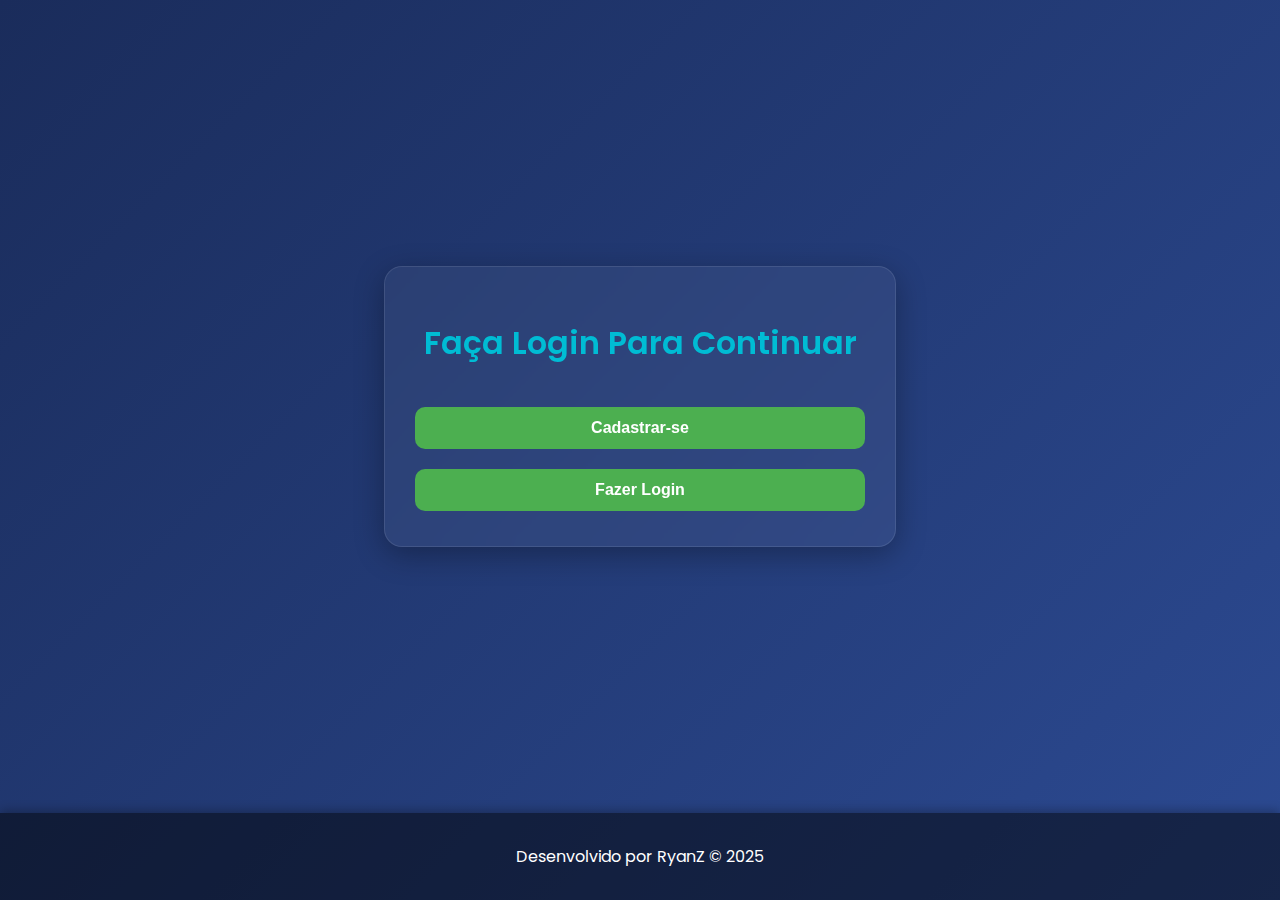
<file: index.html>
<!DOCTYPE html>
<html lang="pt-BR">
<head>
    <meta charset="UTF-8">
    <meta name="viewport" content="width=device-width, initial-scale=1.0">
    <title>Treine Matemática Com o RyanZ</title>
    <link rel="stylesheet" href="style.css"> 
</head>
<body>
    <main>
        <div class="container">
            <div id="logged-out-section">
                <h1>Faça Login Para Continuar</h1>
                <button onclick="showRegister()">Cadastrar-se</button>
                <button onclick="showLogin()">Fazer Login</button>
            </div>

            <div id="register-section" style="display:none;">
                <h1>Novo Cadastro</h1>
                <input type="text" id="reg-username" placeholder="Nome de Usuário" required>
                <input type="password" id="reg-password" placeholder="Senha" required>
                <div id="reg-validation-message" class="error" style="display:none; text-align: left;"></div>
                <button onclick="handleRegister()">Registrar</button>
                <button onclick="showLoggedOut()" style="background: var(--secondary-color);">Voltar</button>
            </div>

            <div id="login-section" style="display:none;">
                <h1>Login de Usuário</h1>
                <input type="text" id="log-username" placeholder="Nome de Usuário" required>
                <input type="password" id="log-password" placeholder="Senha" required>
                <div id="log-validation-message" class="error" style="display:none;"></div>
                <button onclick="handleLogin()">Entrar</button>
                <button onclick="showLoggedOut()" style="background: var(--secondary-color);">Voltar</button>
            </div>
        </div>
    </main>
    <footer>
        <p>Desenvolvido por RyanZ © 2025</p>
    </footer>

    <script>
        // Funções para alternar as telas (sem mudanças na lógica)
        function showRegister() {
            document.getElementById('logged-out-section').style.display = 'none';
            document.getElementById('login-section').style.display = 'none';
            document.getElementById('register-section').style.display = 'block';
        }

        function showLogin() {
            document.getElementById('logged-out-section').style.display = 'none';
            document.getElementById('register-section').style.display = 'none';
            document.getElementById('login-section').style.display = 'block';
        }

        function showLoggedOut() {
            document.getElementById('register-section').style.display = 'none';
            document.getElementById('login-section').style.display = 'none';
            document.getElementById('logged-out-section').style.display = 'block';
        }

        // FUNÇÃO DE VALIDAÇÃO DE SEGURANÇA DA SENHA (Sem mudanças)
        function validarSenha(senha) {
            const minLength = 6;
            const hasLower = /[a-z]/.test(senha);
            const hasUpper = /[A-Z]/.test(senha);
            const hasSpecial = /[^a-zA-Z0-9]/.test(senha);

            let erros = [];

            if (senha.length < minLength) {
                erros.push('• Mínimo de 6 caracteres.');
            }
            if (!hasLower) {
                erros.push('• Pelo menos uma letra minúscula.');
            }
            if (!hasUpper) {
                erros.push('• Pelo menos uma letra maiúscula.');
            }
            if (!hasSpecial) {
                erros.push('• Pelo menos um caractere especial.');
            }
            
            return erros;
        }

        // Função de Registro (Sem mudanças na lógica)
        function handleRegister() {
            const username = document.getElementById('reg-username').value.trim();
            const password = document.getElementById('reg-password').value;
            const msgBox = document.getElementById('reg-validation-message');
            
            const erros = validarSenha(password);

            if (erros.length > 0) {
                msgBox.innerHTML = '<strong>A senha precisa ter:</strong><br>' + erros.join('<br>');
                msgBox.classList.remove('success');
                msgBox.classList.add('error');
                msgBox.style.display = 'block';
                return;
            }

            const storedUsers = JSON.parse(localStorage.getItem('plataformaUsers')) || {};
            if (storedUsers[username]) {
                msgBox.innerHTML = '<strong>Erro:</strong> Nome de usuário já existe.';
                msgBox.classList.remove('success');
                msgBox.classList.add('error');
                msgBox.style.display = 'block';
                return;
            }

            // Armazena a senha (INSEGURO para produção, mas funcional para demonstração)
            storedUsers[username] = password; 
            localStorage.setItem('plataformaUsers', JSON.stringify(storedUsers));

            msgBox.innerHTML = 'Registro realizado com sucesso! Faça login.';
            msgBox.classList.remove('error');
            msgBox.classList.add('success');
            msgBox.style.display = 'block';
            
            setTimeout(showLogin, 2000);
        }

        // Função de Login (Sem mudanças na lógica)
        function handleLogin() {
            const username = document.getElementById('log-username').value.trim();
            const password = document.getElementById('log-password').value;
            const msgBox = document.getElementById('log-validation-message');
            
            const storedUsers = JSON.parse(localStorage.getItem('plataformaUsers')) || {};

            if (storedUsers[username] && storedUsers[username] === password) {
                localStorage.setItem('currentUser', username);
                window.location.href = "jogo.html"; 
            } else {
                msgBox.innerHTML = 'Nome de usuário ou senha incorretos.';
                msgBox.classList.add('error');
                msgBox.style.display = 'block';
            }
        }

        // Verifica o estado inicial ao carregar a página (Sem mudanças)
        window.onload = function() {
            const currentUser = localStorage.getItem('currentUser');
            if (currentUser) {
                window.location.href = "jogo.html";
            } else {
                showLoggedOut();
            }
        };

    </script>
</body>
</html>
</file>
<file: style.css>
/* Importação de fonte moderna */
@import url('https://fonts.googleapis.com/css2?family=Poppins:wght@300;400;600;700&display=swap');

:root {
    --primary-color: #1a2c5b; /* Azul Escuro */
    --secondary-color: #2c4a92; /* Azul Médio */
    --accent-color: #00bcd4; /* Azul Ciano Vibrante */
    --success-color: #4CAF50;
    --error-color: #f44336;
    --text-color: #ffffff;
    --card-bg: rgba(255, 255, 255, 0.05); /* Fundo sutilmente transparente */
    --shadow-light: 0 8px 30px rgba(0, 0, 0, 0.3);
}

body {
    font-family: 'Poppins', sans-serif;
    margin: 0;
    background: linear-gradient(135deg, var(--primary-color), var(--secondary-color));
    color: var(--text-color);
    min-height: 100vh;
    display: flex;
    flex-direction: column;
    justify-content: space-between;
}

header, footer {
    background: rgba(0,0,0,0.5);
    padding: 15px;
    text-align: center;
    box-shadow: 0 -2px 10px rgba(0,0,0,0.3);
    z-index: 10;
}

main {
    flex-grow: 1;
    display: flex;
    justify-content: center;
    align-items: center;
    padding: 20px;
}

/* Container principal para Login/Jogo */
.container, .game-container {
    background: var(--card-bg);
    backdrop-filter: blur(10px); /* Efeito de vidro desfocado */
    padding: 30px;
    border-radius: 18px; /* Mais arredondado */
    width: 100%;
    max-width: 450px; /* Pouco mais largo */
    text-align: center;
    box-shadow: var(--shadow-light);
    border: 1px solid rgba(255, 255, 255, 0.1); /* Borda sutil */
}

h1 {
    font-weight: 600;
    color: var(--accent-color);
    margin-bottom: 25px;
}

input, select {
    width: calc(100% - 20px);
    padding: 12px;
    margin: 10px 0;
    border-radius: 10px;
    border: none;
    background: rgba(255, 255, 255, 0.9);
    color: var(--primary-color);
    font-size: 16px;
    transition: all 0.3s ease;
}

input:focus, select:focus {
    box-shadow: 0 0 0 3px var(--accent-color);
    outline: none;
}

button {
    width: 100%;
    padding: 12px;
    margin: 15px 0 5px;
    border-radius: 10px;
    border: none;
    background: var(--success-color);
    color: var(--text-color);
    cursor: pointer;
    font-size: 16px;
    font-weight: 600;
    transition: background 0.3s ease, transform 0.1s ease, box-shadow 0.3s ease;
}

button:hover {
    background: #45a049;
    transform: translateY(-2px);
    box-shadow: 0 4px 10px rgba(0, 0, 0, 0.3);
}

button:active {
    transform: translateY(0);
}

/* Estilos de mensagens de feedback (index.html) */
.success {
    background-color: rgba(76, 175, 80, 0.2);
    color: var(--success-color);
    border: 1px solid var(--success-color);
    padding: 10px;
    border-radius: 8px;
    margin-top: 15px;
}
.error {
    background-color: rgba(244, 67, 54, 0.2);
    color: var(--error-color);
    border: 1px solid var(--error-color);
    padding: 10px;
    border-radius: 8px;
    margin-top: 15px;
}

/* Estilos específicos para o Jogo */
#timer { 
    font-size: 24px; 
    font-weight: 700; 
    color: var(--accent-color); 
    margin-bottom: 20px; 
}
#pergunta {
    font-size: 32px;
    font-weight: 700;
    margin: 20px 0;
}
#resposta {
    font-size: 24px;
    text-align: center;
    font-weight: 600;
    width: 60%; /* Campo de resposta menor */
    margin-top: 20px;
    margin-bottom: 20px;
}
#pontos {
    font-weight: 700;
    color: var(--success-color);
}
#mensagem {
    font-size: 16px;
    font-weight: 600;
    padding: 10px 0;
    min-height: 40px; /* Evita que a interface "pule" */
}
#btnResponder {
    margin-top: 10px;
}
#graficoFinal {
    margin-top: 30px;
    padding-top: 20px;
    border-top: 1px solid rgba(255, 255, 255, 0.1);
}

/* Botão Sair/Logout específico */
.btn-logout {
    background-color: var(--error-color) !important;
    margin-top: 20px !important;
}
.btn-logout:hover {
    background-color: #d32f2f !important;
}

/* Responsividade */
@media (max-width: 600px) {
    .container, .game-container {
        padding: 20px;
        max-width: 95%;
    }
    #pergunta {
        font-size: 26px;
    }
    #resposta {
        width: 80%;
    }
}
</file>
